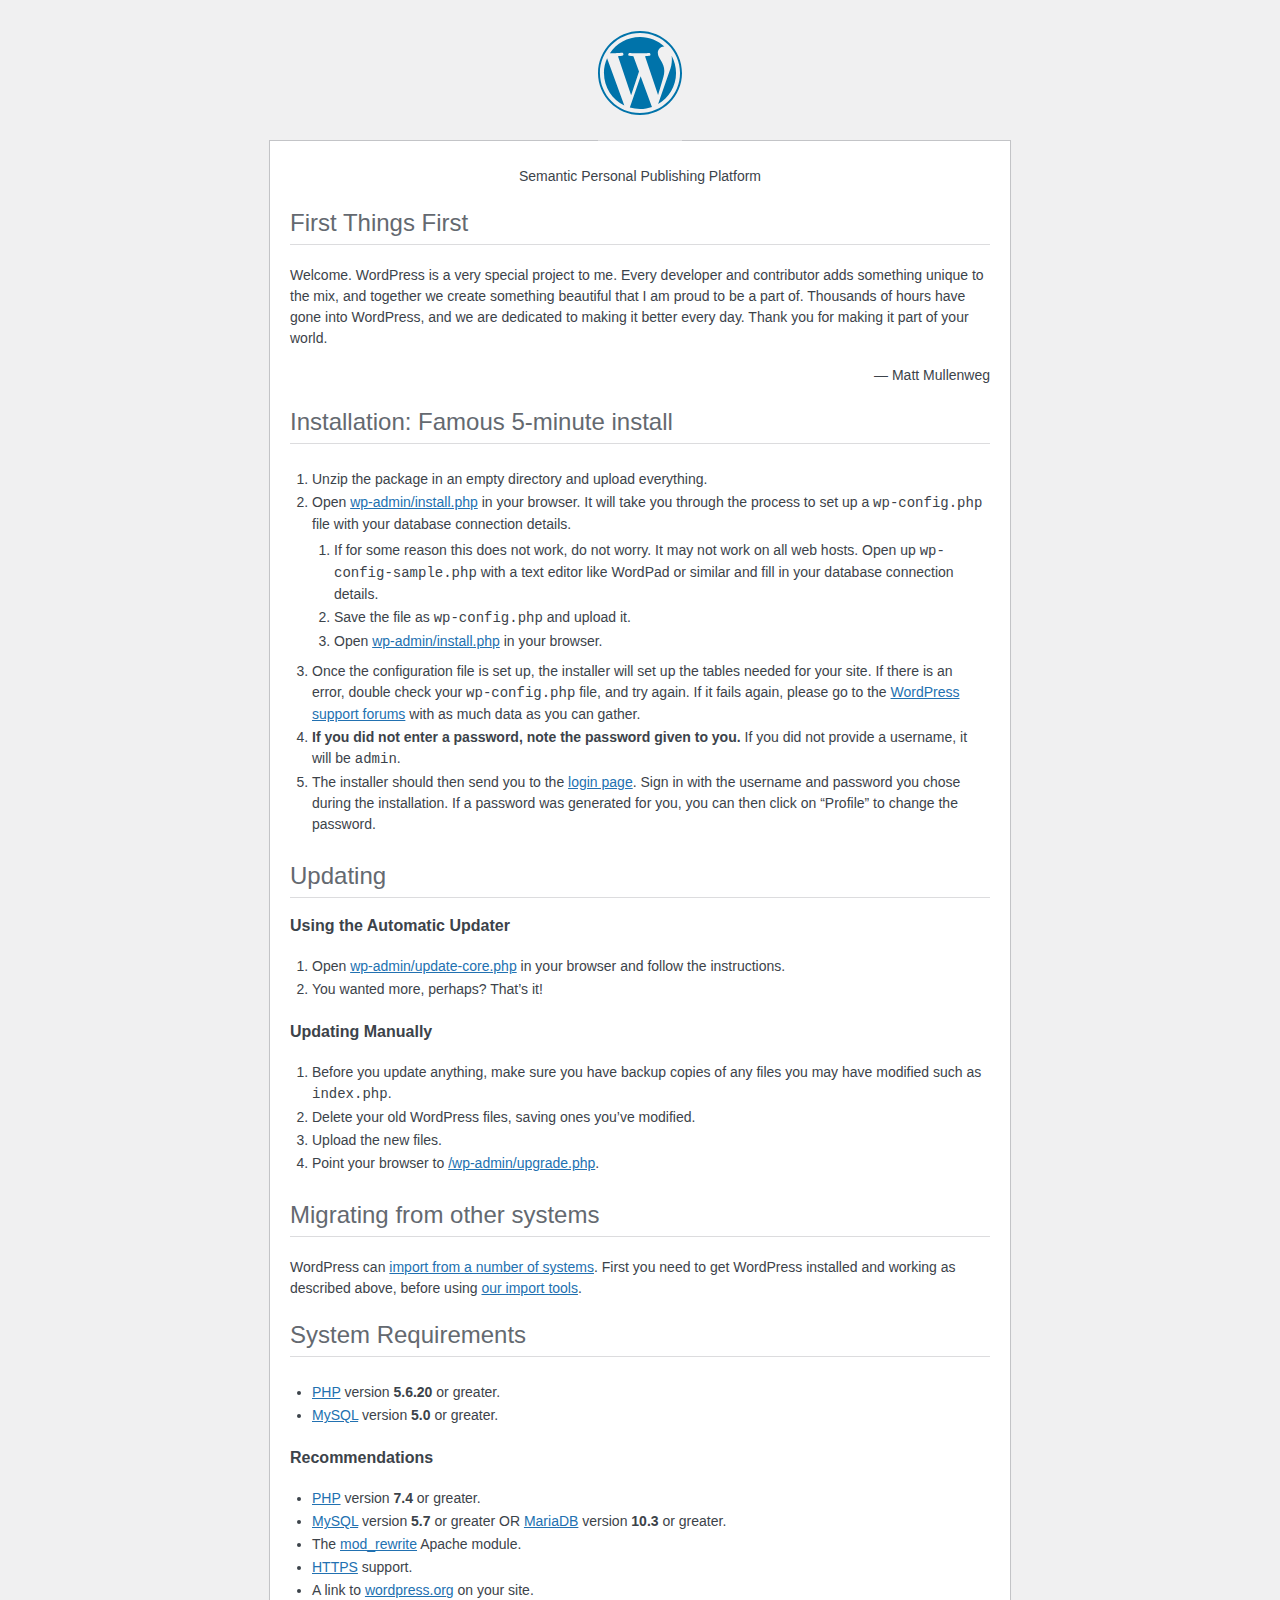
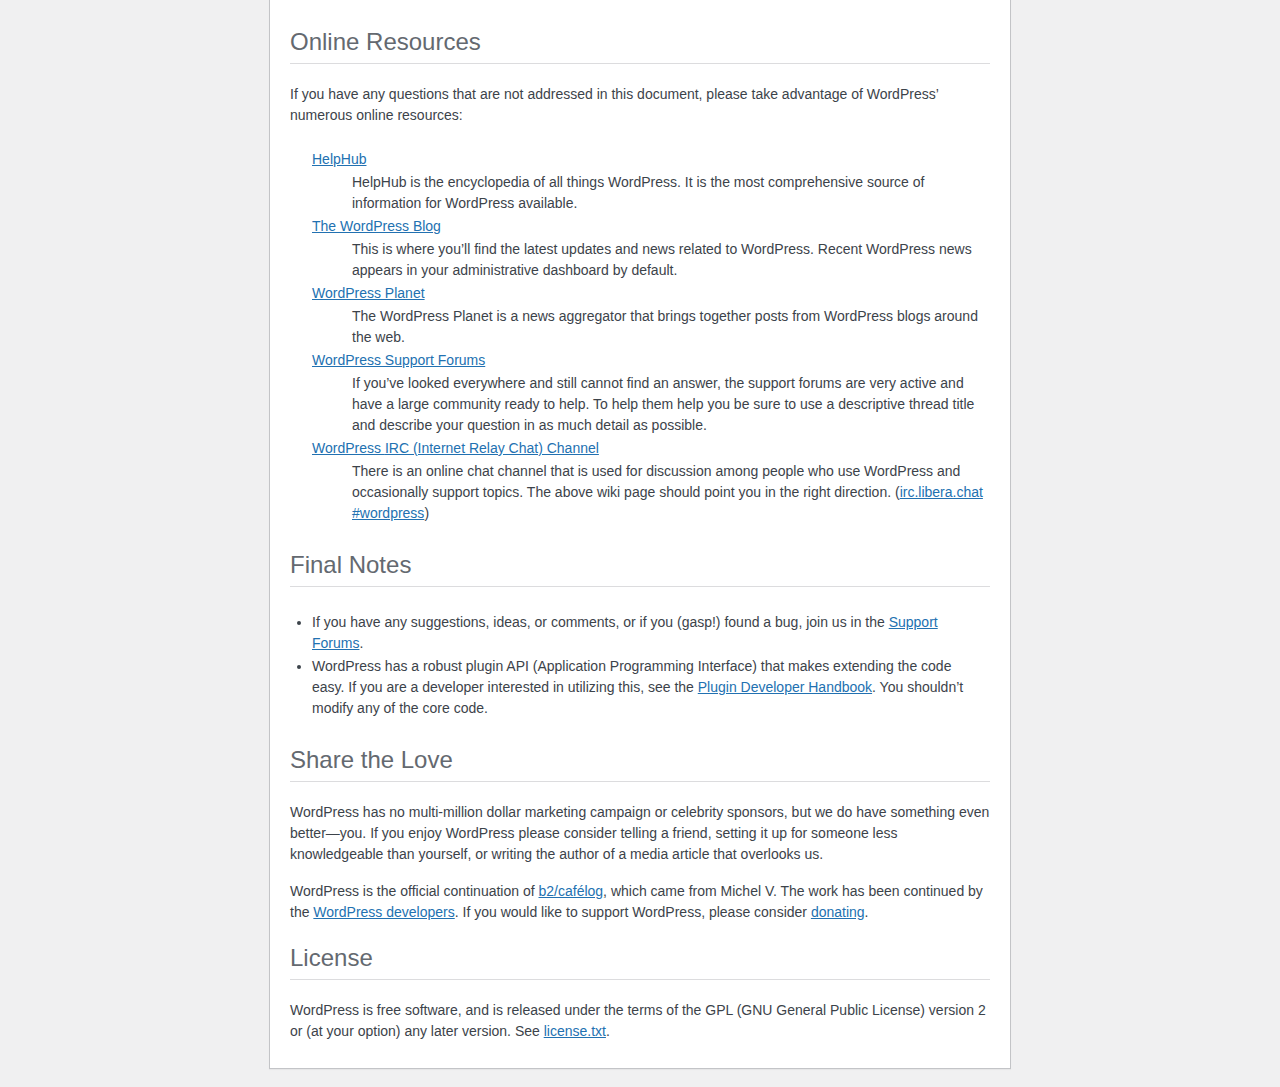
<file: readme.html>
<!DOCTYPE html>
<html lang="en">
<head>
	<meta name="viewport" content="width=device-width" />
	<meta http-equiv="Content-Type" content="text/html; charset=utf-8" />
	<title>WordPress &#8250; ReadMe</title>
	<link rel="stylesheet" href="wp-admin/css/install.css?ver=20100228" type="text/css" />
</head>
<body>
<h1 id="logo">
	<a href="https://wordpress.org/"><img alt="WordPress" src="wp-admin/images/wordpress-logo.png" /></a>
</h1>
<p style="text-align: center">Semantic Personal Publishing Platform</p>

<h2>First Things First</h2>
<p>Welcome. WordPress is a very special project to me. Every developer and contributor adds something unique to the mix, and together we create something beautiful that I am proud to be a part of. Thousands of hours have gone into WordPress, and we are dedicated to making it better every day. Thank you for making it part of your world.</p>
<p style="text-align: right">&#8212; Matt Mullenweg</p>

<h2>Installation: Famous 5-minute install</h2>
<ol>
	<li>Unzip the package in an empty directory and upload everything.</li>
	<li>Open <span class="file"><a href="wp-admin/install.php">wp-admin/install.php</a></span> in your browser. It will take you through the process to set up a <code>wp-config.php</code> file with your database connection details.
		<ol>
			<li>If for some reason this does not work, do not worry. It may not work on all web hosts. Open up <code>wp-config-sample.php</code> with a text editor like WordPad or similar and fill in your database connection details.</li>
			<li>Save the file as <code>wp-config.php</code> and upload it.</li>
			<li>Open <span class="file"><a href="wp-admin/install.php">wp-admin/install.php</a></span> in your browser.</li>
		</ol>
	</li>
	<li>Once the configuration file is set up, the installer will set up the tables needed for your site. If there is an error, double check your <code>wp-config.php</code> file, and try again. If it fails again, please go to the <a href="https://wordpress.org/support/forums/">WordPress support forums</a> with as much data as you can gather.</li>
	<li><strong>If you did not enter a password, note the password given to you.</strong> If you did not provide a username, it will be <code>admin</code>.</li>
	<li>The installer should then send you to the <a href="wp-login.php">login page</a>. Sign in with the username and password you chose during the installation. If a password was generated for you, you can then click on &#8220;Profile&#8221; to change the password.</li>
</ol>

<h2>Updating</h2>
<h3>Using the Automatic Updater</h3>
<ol>
	<li>Open <span class="file"><a href="wp-admin/update-core.php">wp-admin/update-core.php</a></span> in your browser and follow the instructions.</li>
	<li>You wanted more, perhaps? That&#8217;s it!</li>
</ol>

<h3>Updating Manually</h3>
<ol>
	<li>Before you update anything, make sure you have backup copies of any files you may have modified such as <code>index.php</code>.</li>
	<li>Delete your old WordPress files, saving ones you&#8217;ve modified.</li>
	<li>Upload the new files.</li>
	<li>Point your browser to <span class="file"><a href="wp-admin/upgrade.php">/wp-admin/upgrade.php</a>.</span></li>
</ol>

<h2>Migrating from other systems</h2>
<p>WordPress can <a href="https://wordpress.org/support/article/importing-content/">import from a number of systems</a>. First you need to get WordPress installed and working as described above, before using <a href="wp-admin/import.php">our import tools</a>.</p>

<h2>System Requirements</h2>
<ul>
	<li><a href="https://secure.php.net/">PHP</a> version <strong>5.6.20</strong> or greater.</li>
	<li><a href="https://www.mysql.com/">MySQL</a> version <strong>5.0</strong> or greater.</li>
</ul>

<h3>Recommendations</h3>
<ul>
	<li><a href="https://secure.php.net/">PHP</a> version <strong>7.4</strong> or greater.</li>
	<li><a href="https://www.mysql.com/">MySQL</a> version <strong>5.7</strong> or greater OR <a href="https://mariadb.org/">MariaDB</a> version <strong>10.3</strong> or greater.</li>
	<li>The <a href="https://httpd.apache.org/docs/2.2/mod/mod_rewrite.html">mod_rewrite</a> Apache module.</li>
	<li><a href="https://wordpress.org/news/2016/12/moving-toward-ssl/">HTTPS</a> support.</li>
	<li>A link to <a href="https://wordpress.org/">wordpress.org</a> on your site.</li>
</ul>

<h2>Online Resources</h2>
<p>If you have any questions that are not addressed in this document, please take advantage of WordPress&#8217; numerous online resources:</p>
<dl>
	<dt><a href="https://wordpress.org/support/">HelpHub</a></dt>
		<dd>HelpHub is the encyclopedia of all things WordPress. It is the most comprehensive source of information for WordPress available.</dd>
	<dt><a href="https://wordpress.org/news/">The WordPress Blog</a></dt>
		<dd>This is where you&#8217;ll find the latest updates and news related to WordPress. Recent WordPress news appears in your administrative dashboard by default.</dd>
	<dt><a href="https://planet.wordpress.org/">WordPress Planet</a></dt>
		<dd>The WordPress Planet is a news aggregator that brings together posts from WordPress blogs around the web.</dd>
	<dt><a href="https://wordpress.org/support/forums/">WordPress Support Forums</a></dt>
		<dd>If you&#8217;ve looked everywhere and still cannot find an answer, the support forums are very active and have a large community ready to help. To help them help you be sure to use a descriptive thread title and describe your question in as much detail as possible.</dd>
	<dt><a href="https://make.wordpress.org/support/handbook/appendix/other-support-locations/introduction-to-irc/">WordPress <abbr>IRC</abbr> (Internet Relay Chat) Channel</a></dt>
		<dd>There is an online chat channel that is used for discussion among people who use WordPress and occasionally support topics. The above wiki page should point you in the right direction. (<a href="https://web.libera.chat/#wordpress">irc.libera.chat #wordpress</a>)</dd>
</dl>

<h2>Final Notes</h2>
<ul>
	<li>If you have any suggestions, ideas, or comments, or if you (gasp!) found a bug, join us in the <a href="https://wordpress.org/support/forums/">Support Forums</a>.</li>
	<li>WordPress has a robust plugin <abbr>API</abbr> (Application Programming Interface) that makes extending the code easy. If you are a developer interested in utilizing this, see the <a href="https://developer.wordpress.org/plugins/">Plugin Developer Handbook</a>. You shouldn&#8217;t modify any of the core code.</li>
</ul>

<h2>Share the Love</h2>
<p>WordPress has no multi-million dollar marketing campaign or celebrity sponsors, but we do have something even better&#8212;you. If you enjoy WordPress please consider telling a friend, setting it up for someone less knowledgeable than yourself, or writing the author of a media article that overlooks us.</p>

<p>WordPress is the official continuation of <a href="http://cafelog.com/">b2/caf&#233;log</a>, which came from Michel V. The work has been continued by the <a href="https://wordpress.org/about/">WordPress developers</a>. If you would like to support WordPress, please consider <a href="https://wordpress.org/donate/">donating</a>.</p>

<h2>License</h2>
<p>WordPress is free software, and is released under the terms of the <abbr>GPL</abbr> (GNU General Public License) version 2 or (at your option) any later version. See <a href="license.txt">license.txt</a>.</p>

</body>
</html>
</file>
<file: wp-admin/css/install.css>
html {
	background: #f0f0f1;
	margin: 0 20px;
}

body {
	background: #fff;
	border: 1px solid #c3c4c7;
	color: #3c434a;
	font-family: -apple-system, BlinkMacSystemFont, "Segoe UI", Roboto, Oxygen-Sans, Ubuntu, Cantarell, "Helvetica Neue", sans-serif;
	margin: 140px auto 25px;
	padding: 20px 20px 10px;
	max-width: 700px;
	-webkit-font-smoothing: subpixel-antialiased;
	box-shadow: 0 1px 1px rgba(0, 0, 0, 0.04);
}

a {
	color: #2271b1;
}

a:hover,
a:active {
	color: #135e96;
}

a:focus {
	color: #043959;
	box-shadow:
		0 0 0 1px #4f94d4,
		0 0 2px 1px rgba(79, 148, 212, 0.8);
}

h1, h2 {
	border-bottom: 1px solid #dcdcde;
	clear: both;
	color: #646970;
	font-size: 24px;
	padding: 0 0 7px;
	font-weight: 400;
}

h3 {
	font-size: 16px;
}

p, li, dd, dt {
	padding-bottom: 2px;
	font-size: 14px;
	line-height: 1.5;
}

code, .code {
	font-family: Consolas, Monaco, monospace;
}

ul, ol, dl {
	padding: 5px 5px 5px 22px;
}

a img {
	border: 0
}
abbr {
	border: 0;
	font-variant: normal;
}

fieldset {
	border: 0;
	padding: 0;
	margin: 0;
}

label {
	cursor: pointer;
}

#logo {
	margin: -130px auto 25px;
	padding: 0 0 25px;
	width: 84px;
	height: 84px;
	overflow: hidden;
	background-image: url(../images/w-logo-blue.png?ver=20131202);
	background-image: none, url(../images/wordpress-logo.svg?ver=20131107);
	background-size: 84px;
	background-position: center top;
	background-repeat: no-repeat;
	color: #3c434a; /* same as login.css */
	font-size: 20px;
	font-weight: 400;
	line-height: 1.3em;
	text-decoration: none;
	text-align: center;
	text-indent: -9999px;
	outline: none;
}

.step {
	margin: 20px 0 15px;
}
.step, th {
	text-align: left;
	padding: 0;
}
.language-chooser.wp-core-ui .step .button.button-large {
	font-size: 14px;
}
textarea {
	border: 1px solid #dcdcde;
	font-family: -apple-system, BlinkMacSystemFont, "Segoe UI", Roboto, Oxygen-Sans, Ubuntu, Cantarell, "Helvetica Neue", sans-serif;
	width: 100%;
	box-sizing: border-box;
}

.form-table {
	border-collapse: collapse;
	margin-top: 1em;
	width: 100%;
}

.form-table td {
	margin-bottom: 9px;
	padding: 10px 20px 10px 0;
	font-size: 14px;
	vertical-align: top
}

.form-table th {
	font-size: 14px;
	text-align: left;
	padding: 10px 20px 10px 0;
	width: 140px;
	vertical-align: top;
}

.form-table code {
	line-height: 1.28571428;
	font-size: 14px;
}

.form-table p {
	margin: 4px 0 0;
	font-size: 11px;
}

.form-table input {
	line-height: 1.33333333;
	font-size: 15px;
	padding: 3px 5px;
}

input,
submit {
	font-family: -apple-system, BlinkMacSystemFont, "Segoe UI", Roboto, Oxygen-Sans, Ubuntu, Cantarell, "Helvetica Neue", sans-serif;
}

.form-table input[type=text],
.form-table input[type=email],
.form-table input[type=url],
.form-table input[type=password],
#pass-strength-result {
	width: 218px;
}

.form-table th p {
	font-weight: 400;
}

.form-table.install-success th,
.form-table.install-success td {
	vertical-align: middle;
	padding: 16px 20px 16px 0;
}

.form-table.install-success td p {
	margin: 0;
	font-size: 14px;
}

.form-table.install-success td code {
	margin: 0;
	font-size: 18px;
}

#error-page {
	margin-top: 50px;
}

#error-page p {
	font-size: 14px;
	line-height: 1.28571428;
	margin: 25px 0 20px;
}

#error-page code, .code {
	font-family: Consolas, Monaco, monospace;
}

.message {
	border-left: 4px solid #d63638;
	padding: .7em .6em;
	background-color: #fcf0f1;
}

/* rtl:ignore */
#dbname,
#uname,
#pwd,
#dbhost,
#prefix,
#user_login,
#admin_email,
#pass1,
#pass2 {
	direction: ltr;
}


/* localization */
body.rtl,
.rtl textarea,
.rtl input,
.rtl submit {
	font-family: Tahoma, sans-serif;
}

:lang(he-il) body.rtl,
:lang(he-il) .rtl textarea,
:lang(he-il) .rtl input,
:lang(he-il) .rtl submit {
	font-family: Arial, sans-serif;
}

@media only screen and (max-width: 799px) {
	body {
		margin-top: 115px;
	}
	#logo a {
		margin: -125px auto 30px;
	}
}

@media screen and (max-width: 782px) {

	.form-table {
		margin-top: 0;
	}

	.form-table th,
	.form-table td {
		display: block;
		width: auto;
		vertical-align: middle;
	}

	.form-table th {
		padding: 20px 0 0;
	}

	.form-table td {
		padding: 5px 0;
		border: 0;
		margin: 0;
	}

	textarea,
	input {
		font-size: 16px;
	}

	.form-table td input[type="text"],
	.form-table td input[type="email"],
	.form-table td input[type="url"],
	.form-table td input[type="password"],
	.form-table td select,
	.form-table td textarea,
	.form-table span.description {
		width: 100%;
		font-size: 16px;
		line-height: 1.5;
		padding: 7px 10px;
		display: block;
		max-width: none;
		box-sizing: border-box;
	}

	.wp-pwd #pass1 {
		padding-right: 50px;
	}

	.wp-pwd .button.wp-hide-pw {
		right: 0;
	}

	#pass-strength-result {
		width: 100%;
	}
}

body.language-chooser {
	max-width: 300px;
}

.language-chooser select {
	padding: 8px;
	width: 100%;
	display: block;
	border: 1px solid #dcdcde;
	background: #fff;
	color: #2c3338;
	font-size: 16px;
	font-family: Arial, sans-serif;
	font-weight: 400;
}

.language-chooser select:focus {
	color: #2c3338;
}

.language-chooser select option:hover,
.language-chooser select option:focus {
	color: #0a4b78;
}

.language-chooser .step {
	text-align: right;
}

.screen-reader-input,
.screen-reader-text {
	border: 0;
	clip: rect(1px, 1px, 1px, 1px);
	-webkit-clip-path: inset(50%);
	clip-path: inset(50%);
	height: 1px;
	margin: -1px;
	overflow: hidden;
	padding: 0;
	position: absolute;
	width: 1px;
	word-wrap: normal !important;
}

.spinner {
	background: url(../images/spinner.gif) no-repeat;
	background-size: 20px 20px;
	visibility: hidden;
	opacity: 0.7;
	filter: alpha(opacity=70);
	width: 20px;
	height: 20px;
	margin: 2px 5px 0;
}

.step .spinner {
	display: inline-block;
	vertical-align: middle;
	margin-right: 15px;
}

.button.hide-if-no-js,
.hide-if-no-js {
	display: none;
}

/**
 * HiDPI Displays
 */
@media print,
  (-webkit-min-device-pixel-ratio: 1.25),
  (min-resolution: 120dpi) {

	.spinner {
		background-image: url(../images/spinner-2x.gif);
	}

}
</file>
